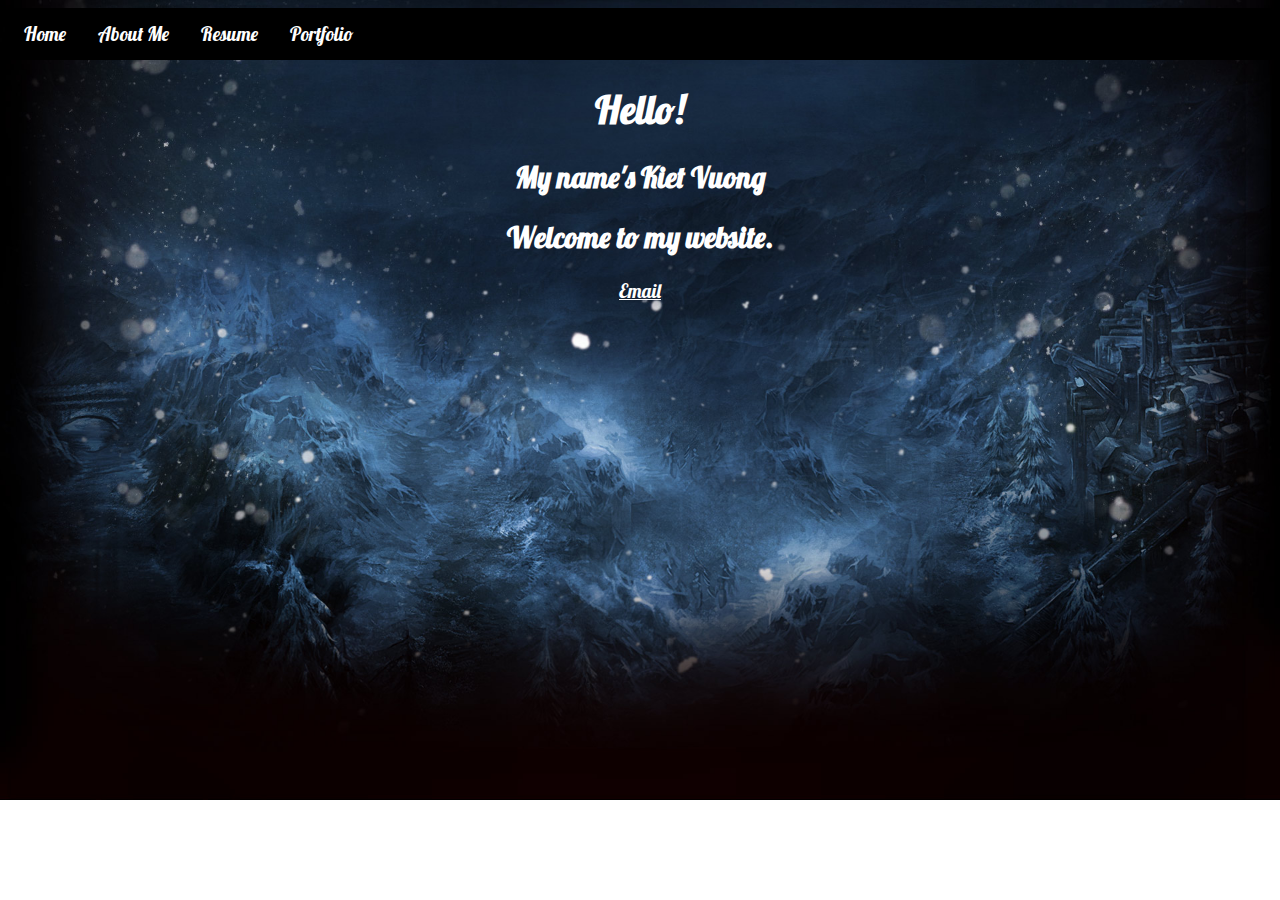
<file: index.html>
<!doctype html> 
<html>
  <head>
        <meta charset="utf-8">
        <link href="Style.css" rel="stylesheet" type="text/css">
        <link href="https://fonts.googleapis.com/css?family=Lobster" rel="stylesheet">
    </head>
    <body>
        <ul id="navi">
      <li><a href= "index.html" >Home</a> </li> 
      <li><a href="about.html" >About Me</a> </li>
      <li><a href ="resume.html">Resume</a> </li>
      <li><a href="portfolio.html" >Portfolio</a> </li>
    </ul>
    <h1> Hello!</h1>
    <h2> My name's Kiet Vuong</h2>
    <h2> Welcome to my website. </h2>
    <a class="a" href="mailto:22kvuong3@ggusd.net" > Email</a>
 </body>
</html>
</file>
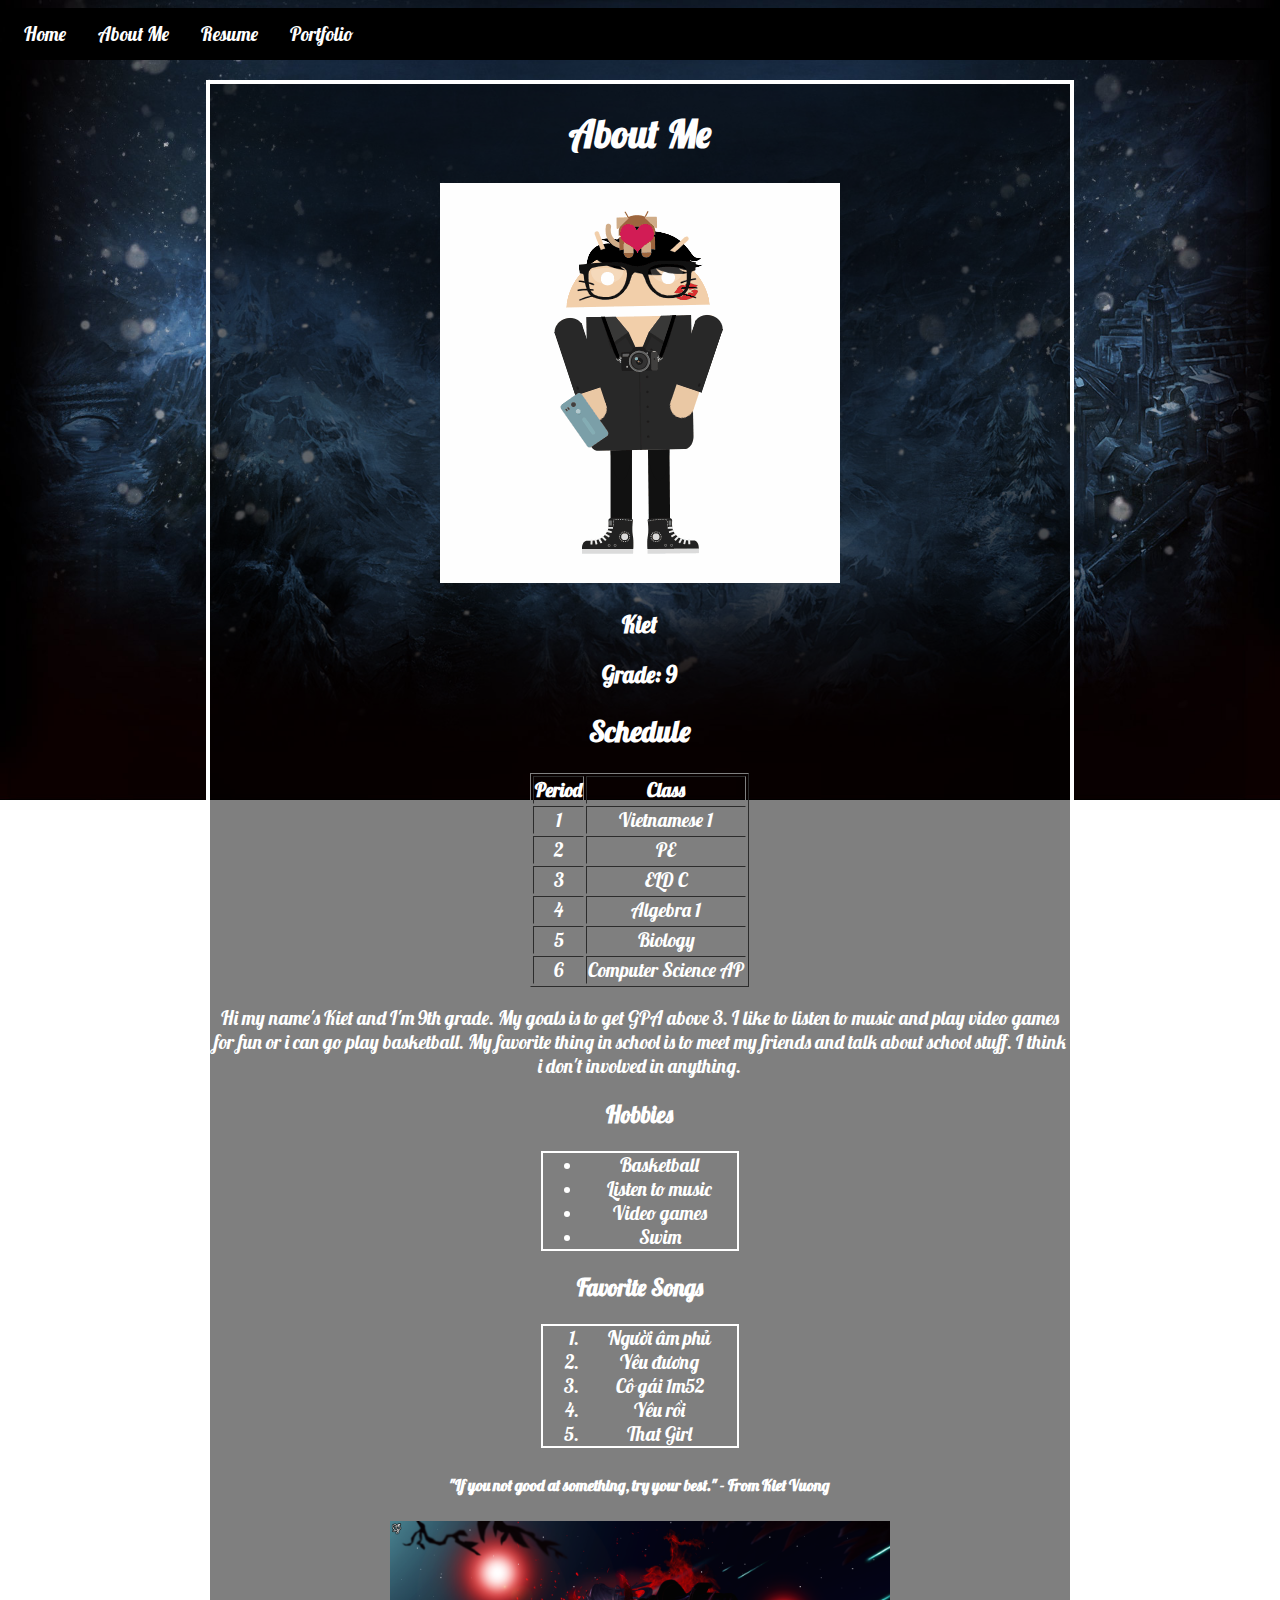
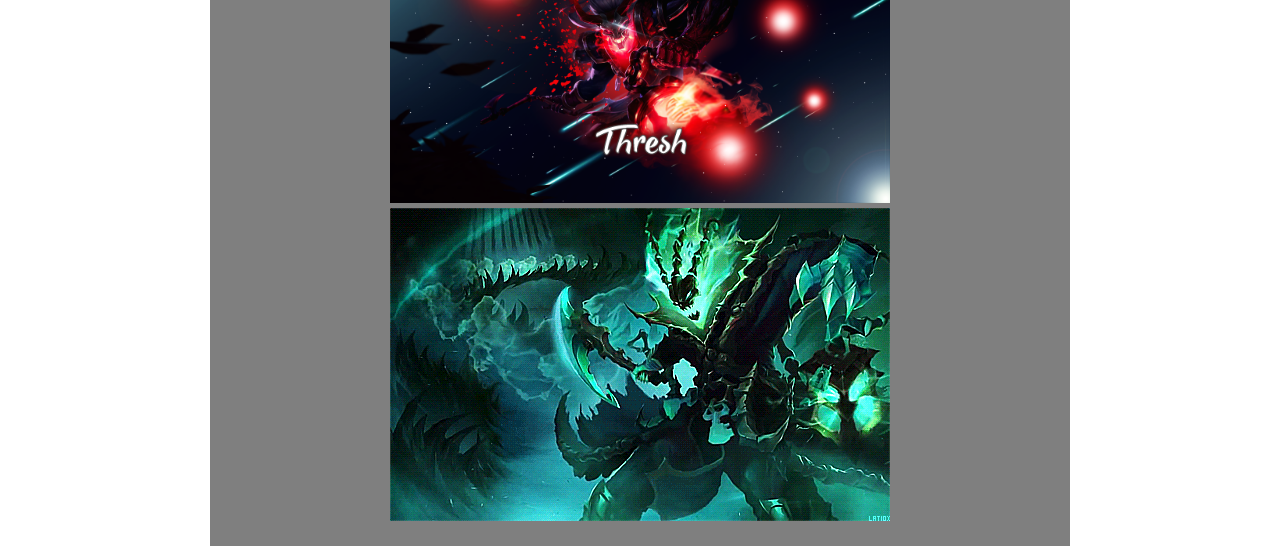
<file: about.html>
<!doctype html>
<html>
    <head>
        <meta charset="utf-8">
        <link href="Style.css" rel="stylesheet" type="text/css">
        <link href="https://fonts.googleapis.com/css?family=Lobster" rel="stylesheet">
    </head>
    <body>
        <ul id="navi">
      <li><a href= "index.html" >Home</a> </li> 
      <li><a href="about.html" >About Me</a> </li>
      <li><a href ="resume.html">Resume</a> </li>
      <li><a href="portfolio.html" >Portfolio</a> </li>
    </ul>
    <div id="content">
    <h1>About Me</h1>
    <img src="milkteaboba.gif">
        <h3> Kiet</h3>
      <h3> Grade: 9</h3>
      <h2>Schedule</h2>
     <table border="1">
         <tr> 
         <!--Table rows of heading-->
         <th> Period</th>
         <th>Class</th>
         </tr><!--Period 1 Row--->
         <tr> 
             <td>1</td>
             <td>Vietnamese 1</td>
         </tr>
         <tr>
             <td> 2</td>
             <td> PE</td>
         </tr>
         <tr>
             <td> 3</td>
             <td> ELD C</td>
         </tr>
         <tr> 
             <td> 4</td>
             <td> Algebra 1</td>
         </tr>
         <tr>
             <td> 5</td>
             <td> Biology</td>
         </tr>
         <tr>
             <td> 6</td>
             <td> Computer Science AP</td>
         </tr>
     </table>
     <p> Hi my name's Kiet and I'm 9th grade. My goals is to get GPA above 3. I like to listen to music and play video games for fun or i can go play basketball. My favorite thing in school is to meet my friends and talk about school stuff. I think i don't involved in anything. </p>
        <h3> Hobbies</h3>
        <ul>
            <li> Basketball</li>
            <li>Listen to music</li>
            <li>Video games</li>
            <li> Swim</li>
        </ul>
        <h3>Favorite Songs</h3>
        <ol>
            <li> Người âm phủ</li>
            <li> Yêu đương</li>
            <li> Cô gái 1m52</li>
            <li> Yêu rồi</li>
            <li> That Girl</li>
        </ol>
        <h5>"If you not good at something, try your best." - From Kiet Vuong</h5>
        <img src ="Bloodmoon-Thresh-Fan-Art.png" width="500">
        <img src ="Thresh.gif">
        </div>
    </body>
</html>
</file>
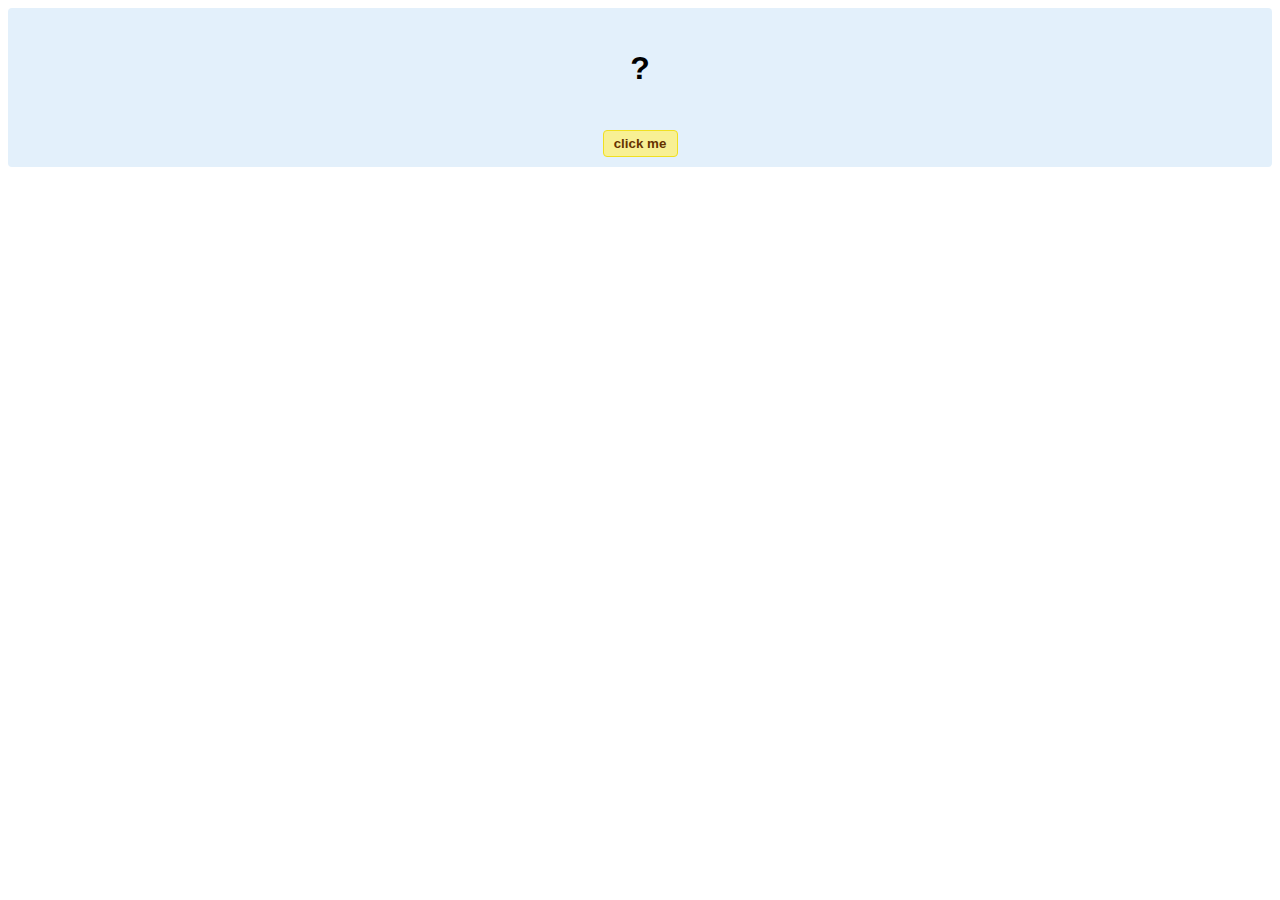
<file: hello-world.html>
<!DOCTYPE html>
<!-- HTML5 Hello world by kirupa - http://www.kirupa.com/html5/getting_your_feet_wet_html5_pg1.htm -->
<html lang="en-us">

<head>
<meta charset="utf-8">
<title>Hello...</title>
<style type="text/css">
#mainContent {
	font-family: Arial, Helvetica, sans-serif;
	font-size: xx-large;
	font-weight: bold;
	background-color: #E3F0FB;
	border-radius: 4px;
	padding: 10px;
	text-align: center;
}
.buttonStyle {
	border-radius: 4px;
	border: thin solid #F0E020;
	padding: 5px;
	background-color: #F8F094;
	font-family: "Segoe UI", Tahoma, Geneva, Verdana, sans-serif;
	font-weight: bold;
	color: #663300;
	width: 75px;
}

.buttonStyle:hover {
	border: thin solid #FFCC00;
	background-color: #FCF9D6;
	color: #996633;
	cursor: pointer;
}
.buttonStyle:active {
	border: thin solid #99CC00;
	background-color: #F5FFD2;
	color: #669900;
	cursor: pointer;
}

</style>
</head>

<body>
<div id="mainContent">
<p id="helloText">?</p>
<button id="clickButton" class="buttonStyle">click me</button>
</div>
<script> 
var myButton = document.getElementById("clickButton");
var myText = document.getElementById("helloText");

myButton.addEventListener('click', doSomething, false)

function doSomething() {
	myText.textContent = "hello, world!";
}
</script>

</body>
</html>
</file>
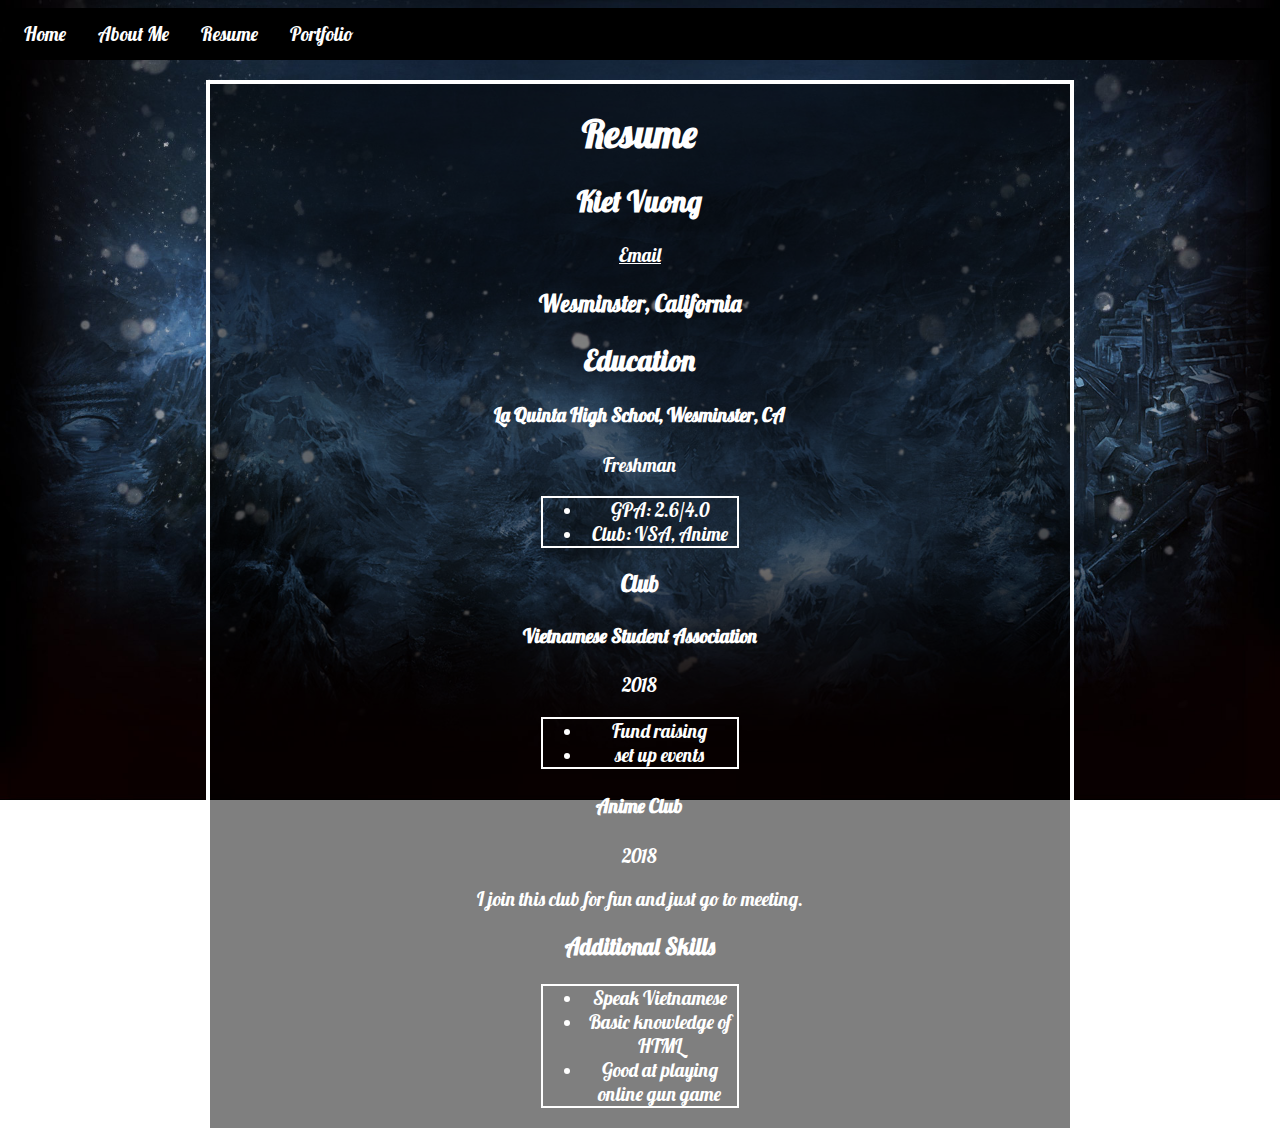
<file: resume.html>
<!doctype html>
<html>
    <head>
        <meta charset="utf-8">
        <link href="Style.css" rel="stylesheet" type="text/css">
        <link href="https://fonts.googleapis.com/css?family=Lobster" rel="stylesheet">
        </head>
        <body>
            <ul id="navi">
      <li><a href= "index.html" >Home</a> </li> 
      <li><a href="about.html" >About Me</a> </li>
      <li><a href ="resume.html">Resume</a> </li>
      <li><a href="portfolio.html" >Portfolio</a> </li>
    </ul>
    <div id="content">
    <h1>Resume</h1>
    <h2>Kiet Vuong</h2>
    <a class="a" href="mailto:22kvuong3@ggusd.net" > Email</a>
    <h3> Wesminster, California</h3>
    <h2> Education</h2>
    <h4> La Quinta High School, Wesminster, CA</h4>
    <p> Freshman</p>
    <ul>
    <li> GPA: 2.6/4.0</li>
    <li> Club: VSA, Anime</li>
    </ul>
    <h3>Club</h3>
    <h4> Vietnamese Student Association</h4>
    <p> 2018</p>
    <ul>
    <li> Fund raising</li>
    <li> set up events</li>
    </ul>
    <h4> Anime Club</h4>
    <p> 2018</p>
    <p> I join this club for fun and just go to meeting.</p>
    <h3>Additional Skills</h3>
    <ul>
        <li> Speak Vietnamese </li>
        <li> Basic knowledge of HTML </li>
        <li> Good at playing online gun game</li>
    </ul>
    </div>
        </body>
        </html>
</file>
<file: Style.css>
body{
  font-family: 'Lobster', cursive;
  font-size: larger;
  color: white;
}
body {
  background-image: url(BlackGalaxy.jpg);
  background-size: 100%;
  background-repeat: no-repeat;
  background-attachment: fixed;
}
#navi {
  list-style-type: none;
  margin: 0;
  padding: 0;
  overflow: hidden;
  background-color: black;
}
#navi li {
  float: left;
}
#navi li a{
  color: white;
  text-decoration: none;
  display: block;
  padding: 14px 16px;
}
#content{
  border-style: solid;
  border-width: 4px;
  border-color: white;
  margin-top: 20px;
  margin-left: auto;
  margin-right: auto;
  width: 68%;
  text-align: center;
  padding-bottom:20px;
  background-color: rgb(0, 0, 0, 0.5);
}
li a:hover{
  text-shadow: 2px 2px 5px #bbb;
}
table{
  margin: auto;
}
#content ul, #content ol{
  border: solid white 2px;
  width: 18%;
  margin: auto;
}

#nav li a:hover{
  background-color: magenta;
}
h2{
  text-align:center;
  color:white;
  font-family: 'Lobster', cursive;;
}
h1{
  color:white;
  text-align:center;
  font-family: 'Lobster', cursive;
}
.a{
  color:white;
  text-align: center;
  width:100%;
  margin:auto;
  display:block;
}
</file>
